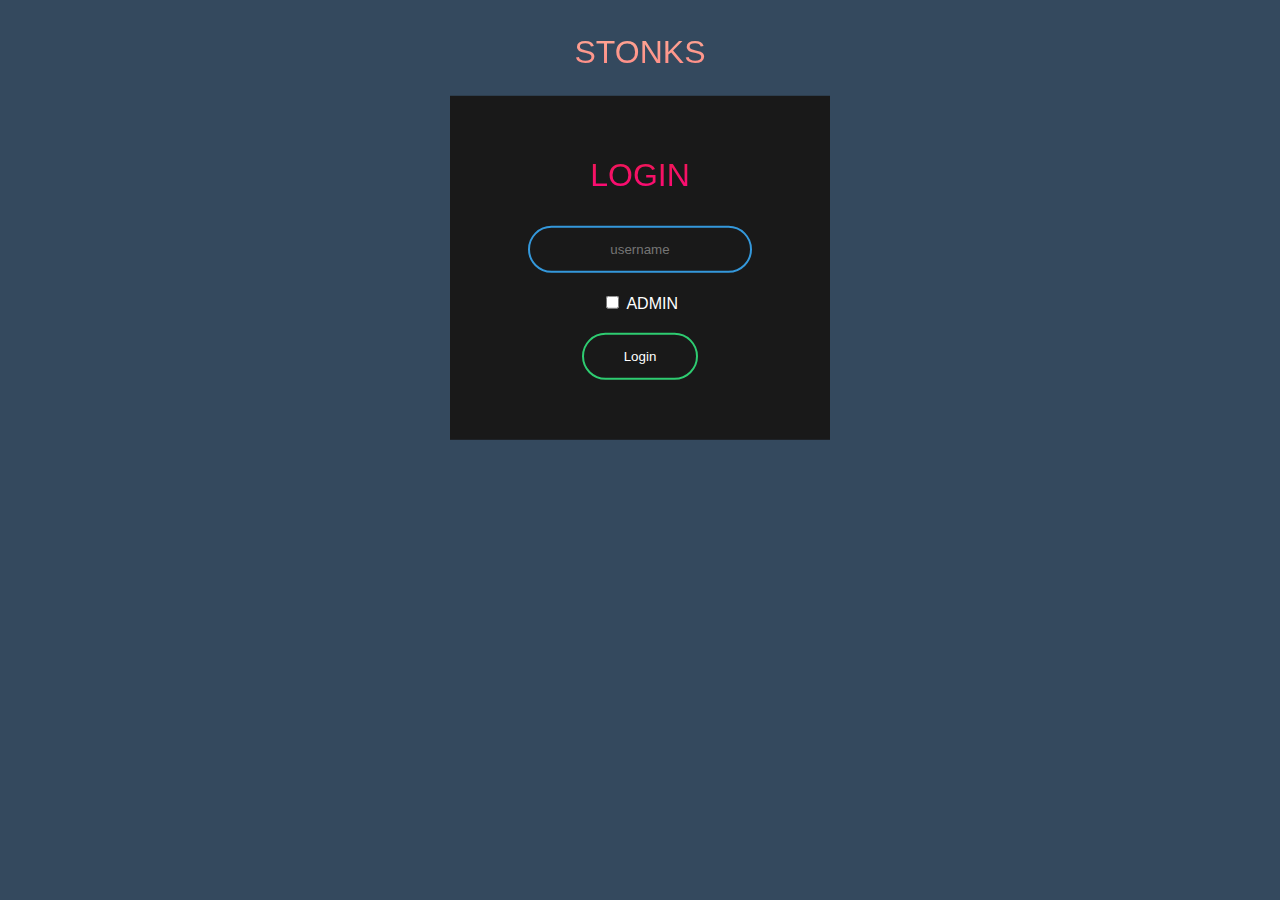
<file: StockProject3/WebApp/web/index.html>
<!DOCTYPE html>
<html lang="en" dir="ltr">
<head>
    <meta charset="UTF-8">
    <title>Stonks</title>
<!--    <script src="https://ajax.googleapis.com/ajax/libs/jquery/3.5.1/jquery.min.js"></script>-->
    <script src="common/jquery-2.0.3.min.js"></script>
    <script src="index.js"></script>
    <link rel="stylesheet" href="index.css">
</head>
<body>
<div>
<a id="logo">STONKS</a>
</div>
<form class = "box" method="post" action="login" id="LoginForm">
    <h1 class="Formlbl">Login</h1>
    <input type="text" name="username" placeholder="username" required>
    <input class="check" type="checkbox" name="admin" id="admin" value="on">
    <label for="Admin">Admin</label>
    <input type="submit" value="Login">
    <div id="Error-Placeholder"></div>
</form>

</body>
</html>
</file>
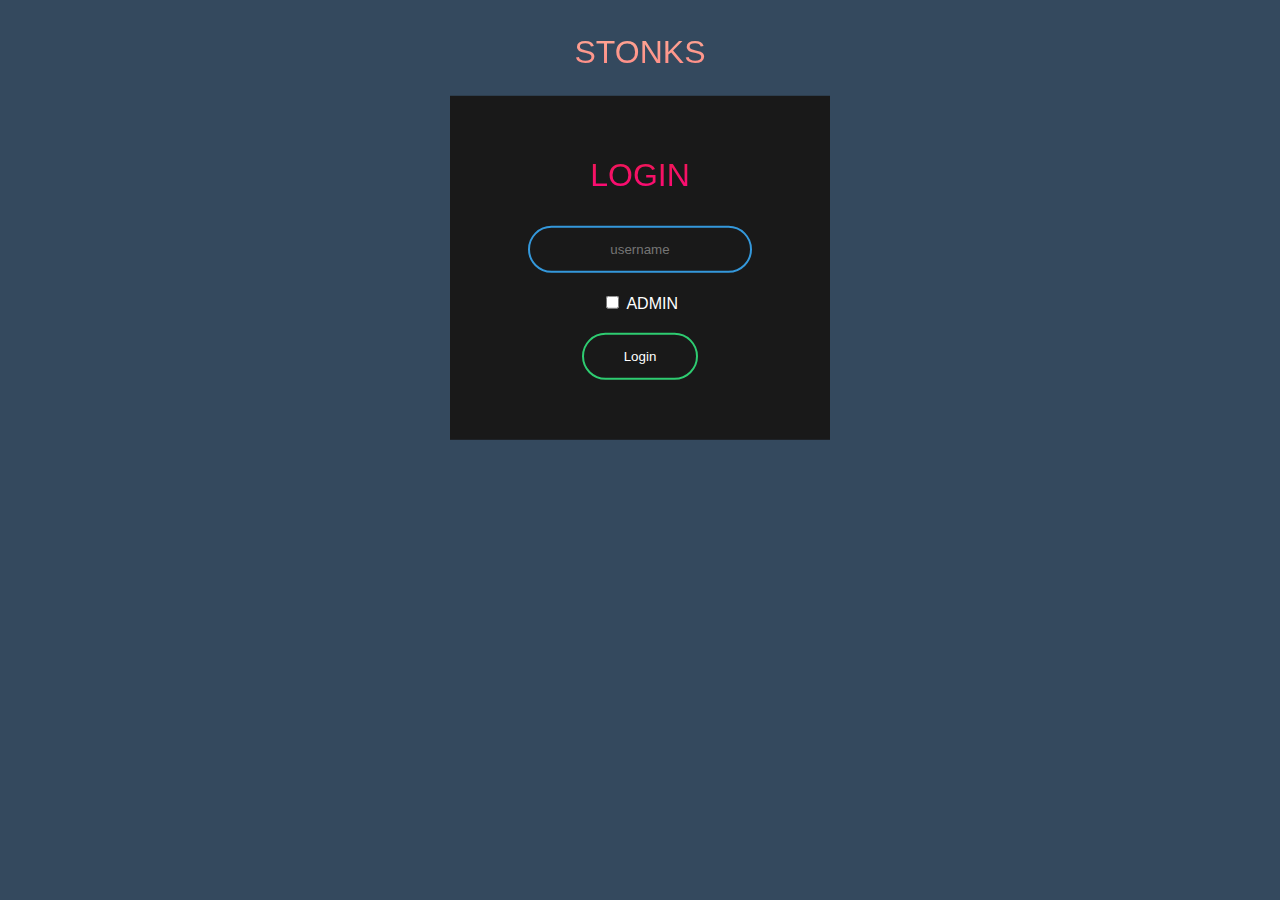
<file: StockProject3/WebApp/web/pages/Broker/BrokerView/BrokerView.html>
<!DOCTYPE html>
<html lang="en">
<head>
    <meta charset="UTF-8" />
    <meta name="viewport" content="width=device-width, initial-scale=1.0" />
    <title>Broker View</title>
    <link rel="stylesheet" href="../BrokerHome/HomeStyle.css" />
    <script src="../../../common/jquery-2.0.3.min.js"></script>
    <script src="../../../common/context-path-helper.js"></script>
    <script src="BrokerView.js"></script>
</head>
<body>
<!-- Navbar Section -->
<nav class="navbar">
    <div class="navbar__container">
        <a href="../BrokerHome/BrokerHome.html" id="navbar__logo">STONKS</a>
        <div class="navbar__toggle" id="mobile-menu">
            <span class="bar"></span>
            <span class="bar"></span>
            <span class="bar"></span>
        </div>
        <ul class="navbar__menu">
            <li class="navbar_items">
                <a href="../BrokerHome/BrokerHome.html" class="navbar__links" id="home">Home</a>
            </li>
            <li class="navbar_items">
                <a href="#info" class="navbar__links" id="info-page">Information</a>
            </li>
            <li class="navbar_items">
                <a href="#previous" class="navbar__links" id="previous-page">Previous Deals</a>
            </li>
            <li class="navbar_items">
                <a href="#makeTransaction" class="navbar__links" id="transaction-page">Make Transactions</a>
            </li>
            <li class="navbar__item">
                <a href="#userUpdates" class="navbar__links" id="user-updates">Updates</a>
            </li>
        </ul>
    </div>
</nav>

<!-- Stocks Section -->
<div class="information" id="info">
    <div class="information__container">
        <table id="stockInformationTable">
            <caption class="table__heading" id="symbolPlaceholder">SYMBOL PLACEHOLDER</caption>
            <thead>
            <tr>
                <th>SYMBOL</th>
                <th>COMPANY NAME</th>
                <th>PRICE</th>
                <th>CYCLE</th>
                <th>HOLDINGS</th>
            </tr>
            <</thead>
            <tbody></tbody>
        </table>
    </div>
</div>

<!-- Previous Transactions Section -->
<div class="previousTransactions" id="previous">
    <div class="previousTransactions__container">
        <table id="previousTable">
            <caption class="table__heading">Previous Transactions</caption>
            <thead>
            <tr>
                <th>#</th>
                <th>QUANTITY</th>
                <th>PRICE</th>
                <th>DATE</th>
            </tr>
            </thead>
            <tbody></tbody>
        </table>
    </div>
</div>

<!-- Make Transaction Section -->
<div class="MakeTransaction" id="makeTransaction">
    <div class="makeTransaction__container">
        <form class = "box" method="post" action="makeTransaction" id="transactionForm">
            <h1 class="Formlbl">Make Transaction</h1>
            <div class="lbl">Buy/Sell:</div>
            <div class="wrap">
                <input type="radio" name="bs" value="buy" id="buy" checked>
                <label for="buy" class="lbl">Buy</label>
                <input type="radio" name="bs" value="sell" id="sell">
                <label for="sell" class="lbl">Sell</label>
            </div>
            <br><br>
            <div class="lbl">Action:</div>
            <div class="wrap">
            <input type="radio" name="action" value="LMT" id="lmt" checked onclick="priceRequired()">
                <label for="lmt" class="lbl">LMT</label>
            <input type="radio" name="action" value="MKT" id="mkt" onclick="priceRequired()">
                <label for="mkt" class="lbl">MKT</label>
            <input type="radio" name="action" value="FOK" id="fok" onclick="priceRequired()">
                <label for="fok" class="lbl">FOK</label>
            <input type="radio" name="action" value="IOC" id="ioc" onclick="priceRequired()">
                <label for="ioc" class="lbl">IOC</label>
            </div>
            <br>
            <input type="number" name="price" min="0" id="price" placeholder="Price per share" required oninput="validity.valid||(value='');">
            <input type="number" name="quantity" id="quantity" min="0" placeholder="Number of shares" required oninput="validity.valid||(value='');">
            <input type="submit" value="OK">
            <input type="hidden" name="symbol" id="symbolHolder">
            <div id="Error-Placeholder"></div>
        </form>
    </div>
</div>

<!-- User updates section -->
<div class="Updates" id="userUpdates">
    <div class="update__container">
        <table id="updateList">
            <caption class="table__heading">UPDATES</caption>
            <thead>
            <tr>
                <th>#</th>
                <th>Updates</th>
            </tr>
            </thead>
            <tbody></tbody>
        </table>
    </div>
</div>

<script src="../../Broker/BrokerHome/HomeJS.js"></script>
</body>
</html>
</file>
<file: StockProject3/WebApp/web/index.css>
body{
    margin: 0;
    padding: 0;
    font-family: sans-serif;
    background: #34495e;
}
.box{
    width: 300px;
    padding: 40px;
    position: relative;
    top: 50%;
    left: 50%;
    transform: translate(-50%, -50%);
    background: #191919;
    text-align: center;
}
.box h1,#Error-Placeholder{
    color: white;
    text-transform: uppercase;
    font-weight: 500;
}
label{
    color: white;
    text-transform: uppercase;
    font-weight: 500;
}

.box input[type = "text"]{
    background: none;
    display: block;
    margin: 20px auto;
    text-align: center;
    border: 2px solid #3498db;
    padding: 14px 10px;
    width: 200px;
    outline: none;
    color: white;
    border-radius: 24px;
    transition: 0.25s;
}
.box input[type = "text"]:focus {
    width: 280px;
    border-color: #2ecc71;
}
.box input[type = "submit"]{
    background: none;
    display: block;
    margin: 20px auto;
    text-align: center;
    border: 2px solid #2ecc71;
    padding: 14px 40px;
    outline: none;
    color: white;
    border-radius: 24px;
    transition: 0.25s;
    cursor: pointer;
}
.box input[type = "submit"]:hover{
    background: #2ecc71;
}
#logo{
    display: block;
    margin: 20px auto;
    text-align: center;
    padding: 14px 10px;
    width: 200px;
    position: relative;
    min-width: 800px;
    min-height: 200px;
    background-color: #ff8177;
    background-image: linear-gradient(to top, #ff0844 0%, #ffb199 100%);
    background-size: 100%;
    -webkit-background-clip: text;
    -webkit-text-decoration-color: transparent;
    -moz-text-decoration-color: transparent;
    align-items: center;
    text-decoration: none;
    font-size: 2rem;
    color: transparent;
}

.Formlbl {
    font-size: 2rem;
    background-color: #fe3b6f;
    background-image: linear-gradient(to top, #ff087b 0%, #ed1a52 100%);
    background-size: 100%;
    -webkit-background-clip: text;
    -webkit-text-fill-color: transparent;
    -moz-text-fill-color: transparent;
    text-transform: uppercase;
    margin-bottom: 32px;
}
</file>
<file: StockProject3/WebApp/web/pages/Broker/BrokerHome/HomeStyle.css>
* {
    box-sizing: border-box;
    margin: 0;
    padding: 0;
    font-family: 'Kumbh Sans', sans-serif;
    scroll-behavior: smooth;
}

.navbar {
    background: #131313;
    height: 80px;
    display: flex;
    justify-content: center;
    align-items: center;
    font-size: 1.2rem;
    position: sticky;
    top: 0;
    z-index: 999;
}

.navbar__container {
    display: flex;
    justify-content: space-between;
    height: 80px;
    z-index: 1;
    width: 100%;
    max-width: 1300px;
    margin: 0 auto;
    padding: 0 50px;
}

#navbar__logo {
    background-color: #ff8177;
    background-image: linear-gradient(to top, #ff0844 0%, #ffb199 100%);
    background-size: 100%;
    -webkit-background-clip: text;
    -webkit-text-fill-color: transparent;
    -moz-text-fill-color: transparent;
    display: flex;
    align-items: center;
    cursor: pointer;
    text-decoration: none;
    font-size: 2rem;
}

.navbar__menu {
    display: flex;
    align-items: center;
    list-style: none;
}

.navbar__item {
    height: 80px;
}

.navbar__links {
    color: #fff;
    display: flex;
    align-items: center;
    justify-content: center;
    width: 125px;
    text-decoration: none;
    height: 100%;
    transition: all 0.3s ease;
}

.navbar__btn {
    display: flex;
    justify-content: center;
    align-items: center;
    padding: 0 1rem;
    width: 100%;
}

.button {
    display: flex;
    justify-content: center;
    align-items: center;
    text-decoration: none;
    padding: 10px 20px;
    height: 100%;
    width: 100%;
    border: none;
    outline: none;
    border-radius: 4px;
    background: #833ab4;
    background: -webkit-linear-gradient(to right, #fcb045, #fd1d1d, #833ab4);
    background: linear-gradient(to right, #fcb045, #fd1d1d, #833ab4);
    color: #fff;
    transition: all 0.3s ease;
}

.navbar__links:hover {
    color: #9518fc;
    transition: all 0.3s ease;
}

@media screen and (max-width: 960px) {
    .navbar__container {
        display: flex;
        justify-content: space-between;
        height: 80px;
        z-index: 1;
        width: 100%;
        max-width: 1300px;
        padding: 0;
    }

    .navbar__menu {
        display: grid;
        grid-template-columns: auto;
        margin: 0;
        width: 100%;
        position: absolute;
        top: -1000px;
        opacity: 1;
        transition: all 0.5s ease;
        z-index: -1;
    }

    .navbar__menu.active {
        background: #131313;
        top: 100%;
        opacity: 1;
        transition: all 0.5s ease;
        z-index: 99;
        height: 60vh;
        font-size: 1.6rem;
    }

    #navbar__logo {
        padding-left: 25px;
    }

    .navbar__toggle .bar {
        width: 25px;
        height: 3px;
        margin: 5px auto;
        transition: all 0.3s ease-in-out;
        background: #fff;
    }

    .navbar__item {
        width: 100%;
    }

    .navbar__links {
        text-align: center;
        padding: 2rem;
        width: 100%;
        display: table;
    }

    .navbar__btn {
        padding-bottom: 2rem;
    }

    .button {
        display: flex;
        justify-content: center;
        align-items: center;
        width: 80%;
        height: 80px;
        margin: 0;
    }

    #mobile-menu {
        position: absolute;
        top: 20%;
        right: 5%;
        transform: translate(5%, 20%);
    }

    .navbar__toggle .bar {
        display: block;
        cursor: pointer;
    }

    #mobile-menu.is-active .bar:nth-child(2) {
        opacity: 0;
    }

    #mobile-menu.is-active .bar:nth-child(1) {
        transform: translateY(8px) rotate(45deg);
    }

    #mobile-menu.is-active .bar:nth-child(3) {
        transform: translateY(-8px) rotate(-45deg);
    }
}

.highlight {
    border-bottom: 4px solid rgb(132, 0, 255);
}

.table__heading, .Formlbl {
    font-size: 2rem;
    background-color: #fe3b6f;
    background-image: linear-gradient(to top, #ff087b 0%, #ed1a52 100%);
    background-size: 100%;
    -webkit-background-clip: text;
    -webkit-text-fill-color: transparent;
    -moz-text-fill-color: transparent;
    text-transform: uppercase;
    margin-bottom: 32px;
}



/* Mobile Responsive */
@media screen and (max-width: 1100px) {
    .transactions__container {
        display: grid;
        grid-template-columns: 1fr;
        align-items: center;
        justify-content: center;
        width: 100%;
        margin: 0 auto;
        height: 90%;
    }
}

.box{
    width: 400px;
    padding: 40px;
    position: relative;
    top: 50%;
    left: 50%;
    transform: translate(-50%, -50%);
    background: #191919;
    text-align: center;
}
.box input[type = "number"]{
    background: none;
    display: block;
    margin: 20px auto;
    text-align: center;
    border: 2px solid #3498db;
    padding: 14px 10px;
    width: 200px;
    outline: none;
    color: white;
    border-radius: 24px;
    transition: 0.25s;
}
.box input[type = "number"]:focus {
    width: 280px;
    border-color: #2ecc71;
}
.box input[type = "submit"]{
    background: none;
    display: block;
    margin: 20px auto;
    text-align: center;
    border: 2px solid #2ecc71;
    padding: 14px 40px;
    outline: none;
    color: white;
    border-radius: 24px;
    transition: 0.25s;
    cursor: pointer;
}


.box input[type = "submit"]:hover{
    background: #2ecc71;
}
table{
    width: 400px;
    position: relative;
    z-index: 2;
    left: 50%;
    top: 50%;
    transform: translate(-50%, -50%);
    height: 200px;
    background: #fafafa;
    text-align: center;
    border-spacing: 0;
    border-radius: 12px 12px 0 0;
    overflow: hidden;
    box-shadow: 0 2px 12px rgba(32, 32, 32, .3);
}
th, td{
    text-align: center;
    padding: 12px 15px;
}

th{
    background: #ea5768;
    text-transform: uppercase;
}

table, th, td{
    border: 1px solid #000;
    border-collapse: collapse;
}


tr:nth-child(odd){
    background-color: #eeeeee;
}

.highlight{
    border-bottom: 4px solid rgb(132, 0, 255);
}

@media screen and (max-width: 768px) {
    .table__heading {
        font-size: 60px;
    }
}

@media screen and (max-width: 1100px) {
    .transaction__container {
        display: grid;
        grid-template-columns: 1fr;
        align-items: center;
        justify-content: center;
        width: 100%;
        margin: 0 auto;
        height: 90%;
    }
}

.loadFile, .addFunds, .issueStock, .Stocks, .Transaction, .users,.information, .previousTransactions, .BuyTransactions, .sellTransactions,.MakeTransaction, .Updates {
    background: #131313;
    display: flex;
    flex-direction: column;
    justify-content: center;
    align-items: center;
    height: 100%;
    padding: 10rem 0;
}

.loadFile__container, .addFunds__container, .issueStock__container, .stocks__container, .transaction__container, .users__container,.information__container, .previousTransactions__container, .buyTransactions__container , .sellTransactions__container,.makeTransaction__container, .update__container{
    display: grid;
    grid-template-columns: 1fr;
    align-items: center;
    justify-content: center;
    width: 100%;
    margin: 0 auto;
    height: 90%;
}

.box input[type = "file"]{
    color: white;
}

.box input[type = "text"]{
    background: none;
    display: block;
    margin: 20px auto;
    text-align: center;
    border: 2px solid #3498db;
    padding: 14px 10px;
    width: 200px;
    outline: none;
    color: white;
    border-radius: 24px;
    transition: 0.25s;
}
.box input[type = "text"]:focus {
    width: 280px;
    border-color: #2ecc71;
}




.wrap {
    font-size: 15px;
    padding: 4px;
}

input[type="radio"] {
    display: none;
}

label {
    position: relative;
    cursor: pointer;
    font-weight: bold;
    padding-right: 15px;
}

label:nth-last-child(1) {
    padding-right: 0;
}

label::before {
    content: "";
    border: 2px solid #222;
    display: inline-block;
    width: 15px;
    height: 15px;
    margin: -8px 10px;
    margin-left: 0;
    border-radius: 50%;
}

label::after {
    content: "";
    display: inline-block;
    position: absolute;
    width: 10px;
    height: 10px;
    background: rgba(34, 34, 34, 0);
    left: 5px;
    top: 14px;
    margin: -7px 10px;
    margin-left: 0;
    border-radius: 50%;

    transition: all 0.4s;
}

input[type="radio"]:checked + label::after {
    background: rgba(254, 59, 111, 1);
}

.lbl{
    color: #bababa;
}

.sym{
    color: blue;
    text-decoration: underline;
    cursor: pointer;
}

table{
    width: 50%;
    height: 50%;
}

#Stock-Error-Placeholder, #XML-Error-Placeholder, #Error-Placeholder{
    color: white;
}
</file>
